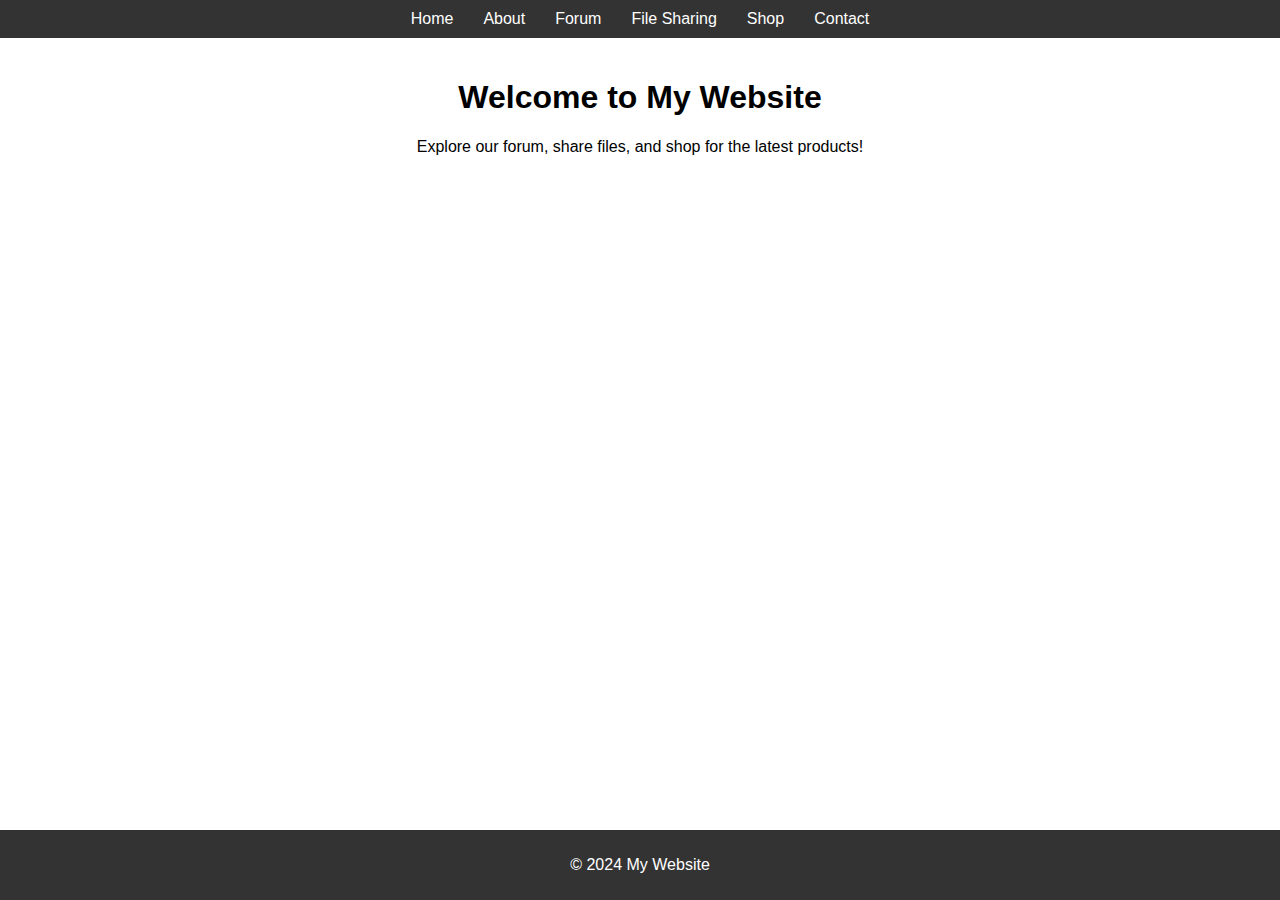
<file: index.html>
<!DOCTYPE html>
<html lang="en">
<head>
    <meta charset="UTF-8">
    <meta name="viewport" content="width=device-width, initial-scale=1.0">
    <title>Home - My Website</title>
    <link rel="stylesheet" href="styles.css">
</head>
<body>
    <header>
        <nav>
            <ul>
                <li><a href="index.html">Home</a></li>
                <li><a href="about.html">About</a></li>
                <li><a href="forum.html">Forum</a></li>
                <li><a href="files.html">File Sharing</a></li>
                <li><a href="shop.html">Shop</a></li>
                <li><a href="contact.html">Contact</a></li>
            </ul>
        </nav>
    </header>
    <main>
        <h1>Welcome to My Website</h1>
        <p>Explore our forum, share files, and shop for the latest products!</p>
    </main>
    <footer>
        <p>&copy; 2024 My Website</p>
    </footer>
</body>
</html>
</file>
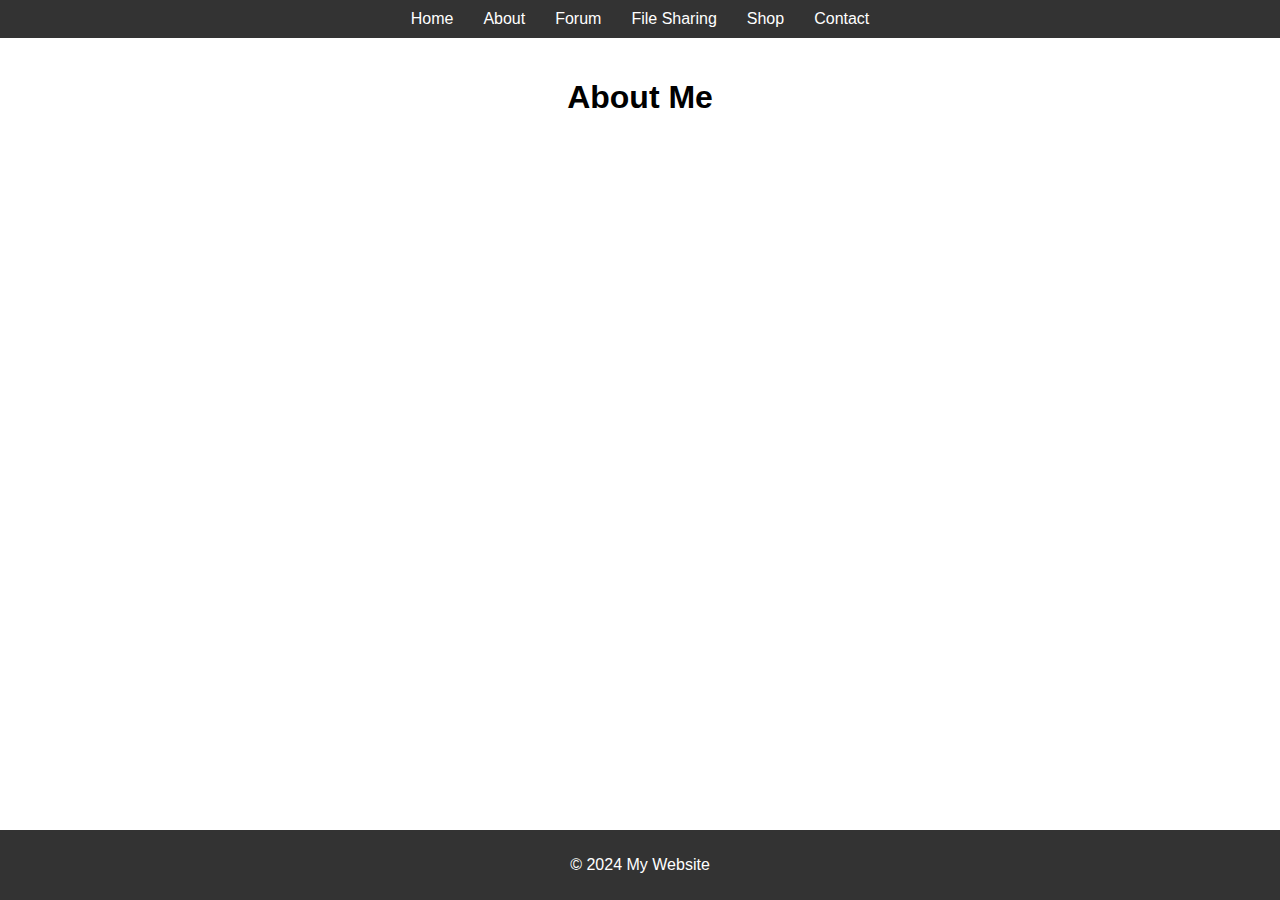
<file: about.html>
<!DOCTYPE html>
<html lang="en">
<head>
    <meta charset="UTF-8">
    <meta name="viewport" content="width=device-width, initial-scale=1.0">
    <title>About - My Website</title>
    <link rel="stylesheet" href="styles.css">
</head>
<body>
    <header>
        <nav>
            <ul>
                <li><a href="index.html">Home</a></li>
                <li><a href="about.html">About</a></li>
                <li><a href="forum.html">Forum</a></li>
                <li><a href="files.html">File Sharing</a></li>
                <li><a href="shop.html">Shop</a></li>
                <li><a href="contact.html">Contact</a></li>
            </ul>
        </nav>
    </header>
    <main>
        <h1>About Me</h1>
        <p></p>
    </main>
    <footer>
        <p>&copy; 2024 My Website</p>
    </footer>
</body>
</html>
</file>
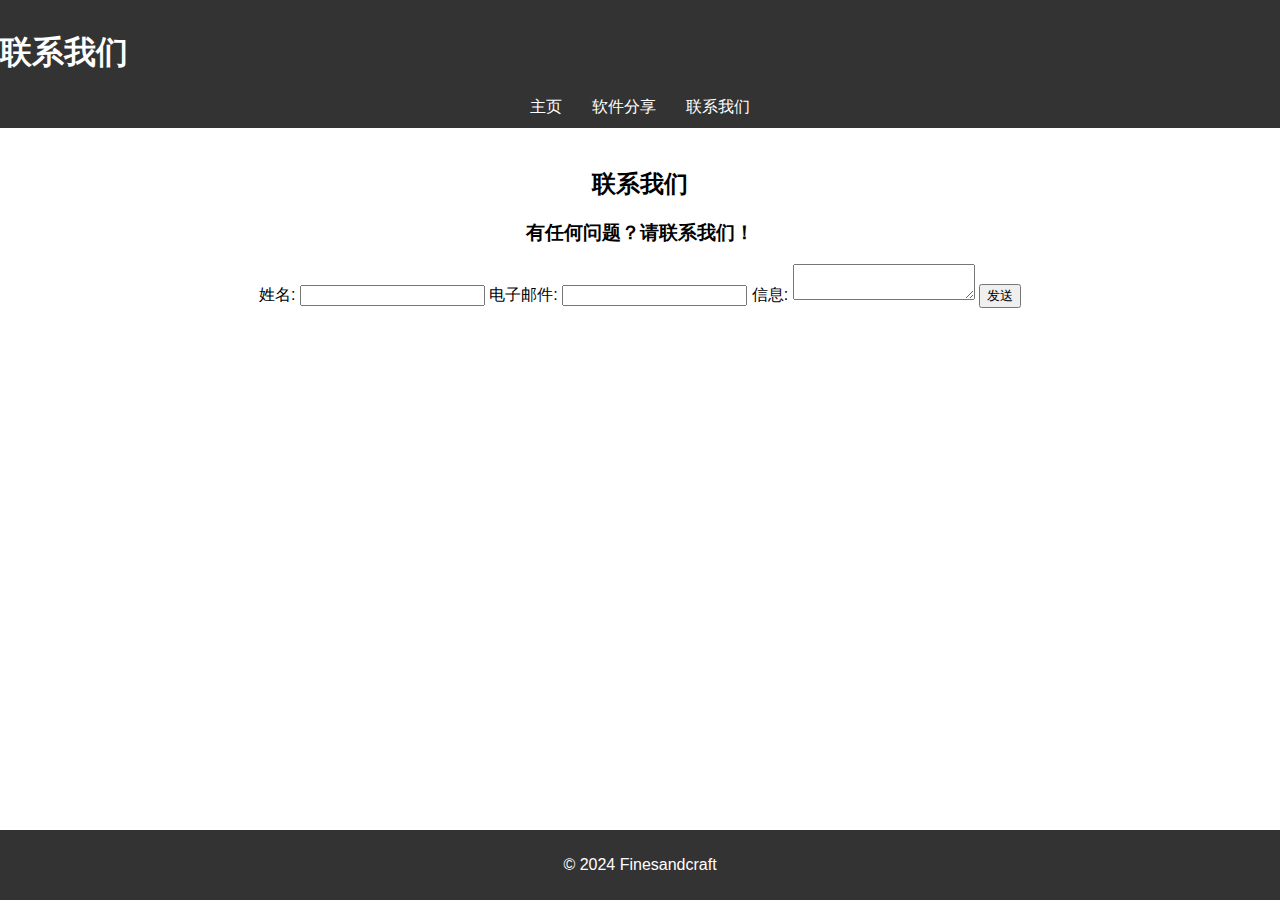
<file: contact.html>
<!DOCTYPE html>
<html lang="ja">
<head>
    <meta charset="UTF-8">
    <meta name="viewport" content="width=device-width, initial-scale=1.0">
    <title>联系我们 | Finesandcraft</title>
    <link rel="stylesheet" href="styles.css">
</head>
<body>
    <header>
        <nav>
            <div class="logo">
                <h1>联系我们</h1>
            </div>
            <ul>
                <li><a href="index.html">主页</a></li>
                <li><a href="software.html">软件分享</a></li>
                <li><a href="contact.html">联系我们</a></li>
            </ul>
        </nav>
    </header>
    <main>
        <section class="hero">
            <h2>联系我们</h2>
        </section>
        <section class="contact-form">
            <h3>有任何问题？请联系我们！</h3>
            <form action="mailto:your-email@example.com" method="post" enctype="text/plain">
                <label for="name">姓名:</label>
                <input type="text" id="name" name="name">
                
                <label for="email">电子邮件:</label>
                <input type="email" id="email" name="email">
                
                <label for="message">信息:</label>
                <textarea id="message" name="message"></textarea>
                
                <input type="submit" value="发送">
            </form>
        </section>
    </main>
    <footer>
        <p>&copy; 2024 Finesandcraft</p>
    </footer>
</body>
</html>
</file>
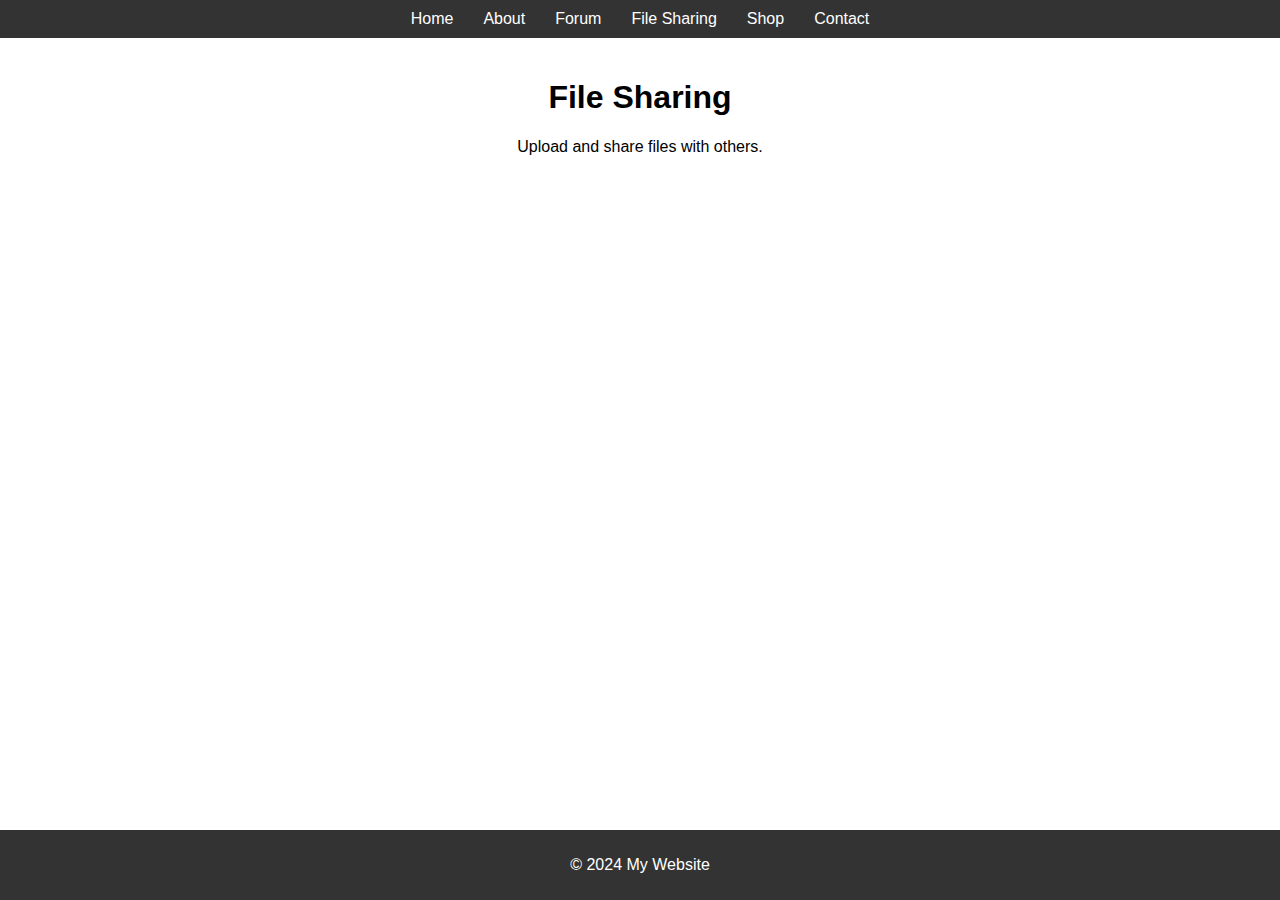
<file: files.html>
<!DOCTYPE html>
<html lang="en">
<head>
    <meta charset="UTF-8">
    <meta name="viewport" content="width=device-width, initial-scale=1.0">
    <title>File Sharing - My Website</title>
    <link rel="stylesheet" href="styles.css">
</head>
<body>
    <header>
        <nav>
            <ul>
                <li><a href="index.html">Home</a></li>
                <li><a href="about.html">About</a></li>
                <li><a href="forum.html">Forum</a></li>
                <li><a href="files.html">File Sharing</a></li>
                <li><a href="shop.html">Shop</a></li>
                <li><a href="contact.html">Contact</a></li>
            </ul>
        </nav>
    </header>
    <main>
        <h1>File Sharing</h1>
        <p>Upload and share files with others.</p>
    </main>
    <footer>
        <p>&copy; 2024 My Website</p>
    </footer>
</body>
</html>
</file>
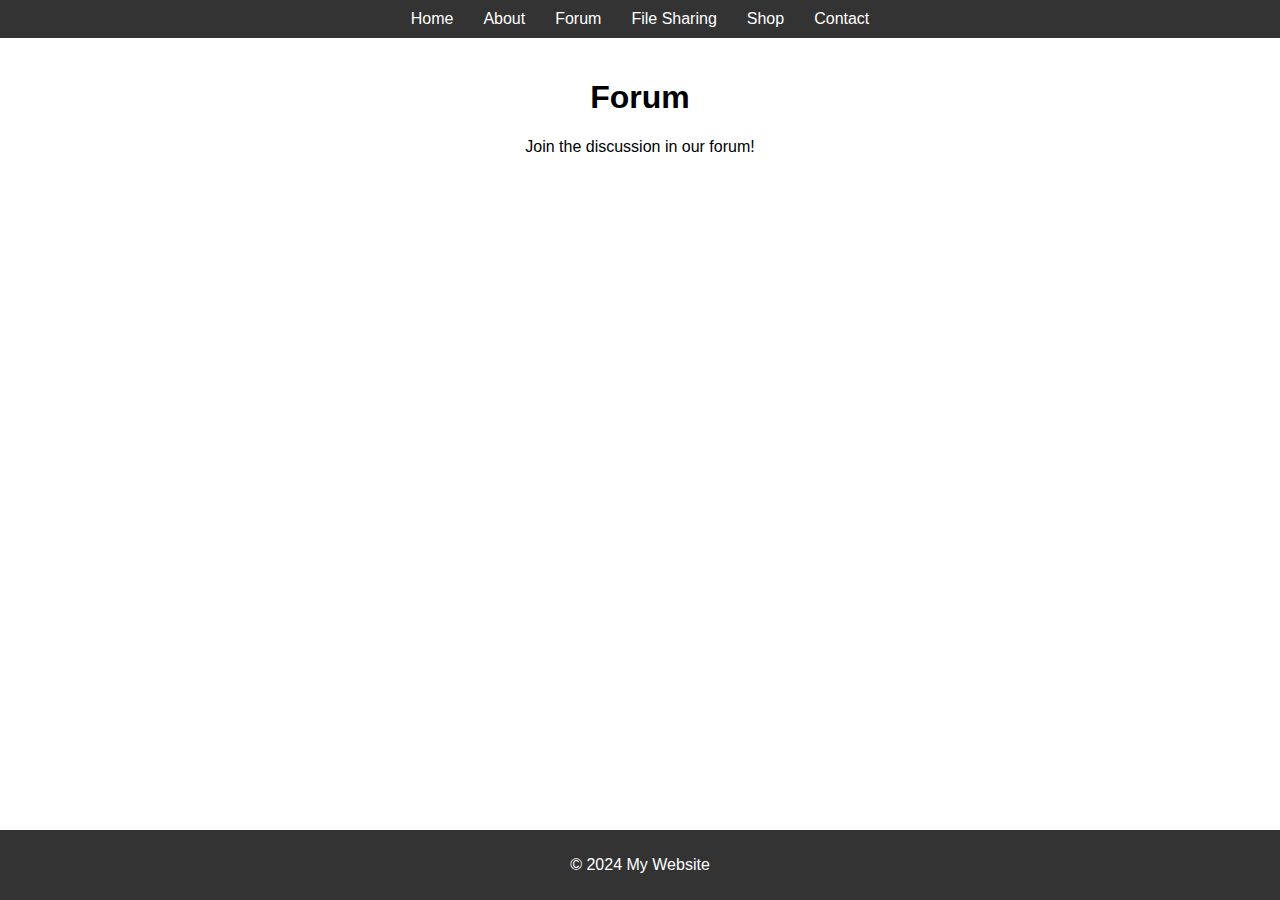
<file: forum.html>
<!DOCTYPE html>
<html lang="en">
<head>
    <meta charset="UTF-8">
    <meta name="viewport" content="width=device-width, initial-scale=1.0">
    <title>Forum - My Website</title>
    <link rel="stylesheet" href="styles.css">
</head>
<body>
    <header>
        <nav>
            <ul>
                <li><a href="index.html">Home</a></li>
                <li><a href="about.html">About</a></li>
                <li><a href="forum.html">Forum</a></li>
                <li><a href="files.html">File Sharing</a></li>
                <li><a href="shop.html">Shop</a></li>
                <li><a href="contact.html">Contact</a></li>
            </ul>
        </nav>
    </header>
    <main>
        <h1>Forum</h1>
        <p>Join the discussion in our forum!</p>
    </main>
    <footer>
        <p>&copy; 2024 My Website</p>
    </footer>
</body>
</html>
</file>
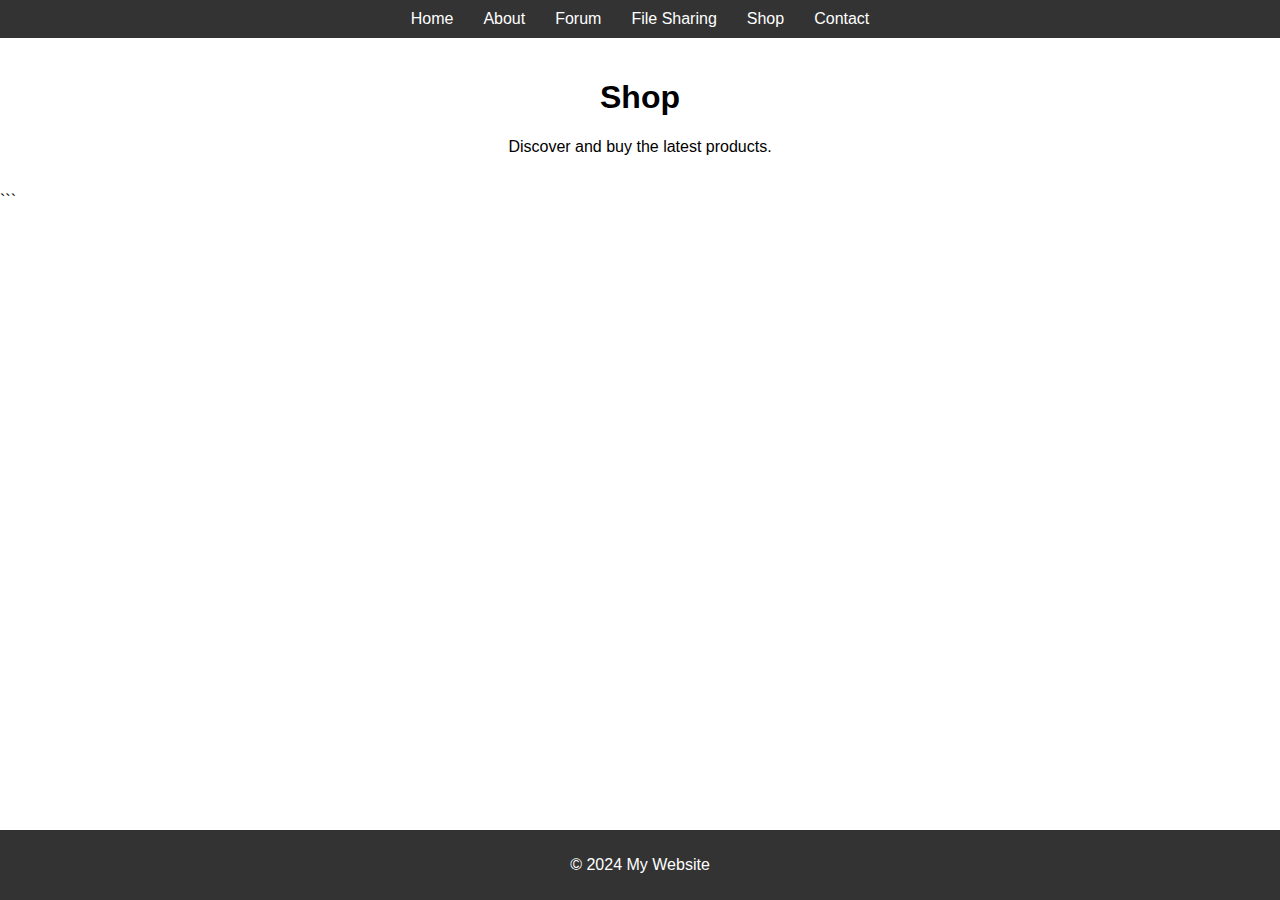
<file: shop.html>
<html lang="en">
<head>
    <meta charset="UTF-8">
    <meta name="viewport" content="width=device-width, initial-scale=1.0">
    <title>Shop - My Website</title>
    <link rel="stylesheet" href="styles.css">
</head>
<body>
    <header>
        <nav>
            <ul>
                <li><a href="index.html">Home</a></li>
                <li><a href="about.html">About</a></li>
                <li><a href="forum.html">Forum</a></li>
                <li><a href="files.html">File Sharing</a></li>
                <li><a href="shop.html">Shop</a></li>
                <li><a href="contact.html">Contact</a></li>
            </ul>
        </nav>
    </header>
    <main>
        <h1>Shop</h1>
        <p>Discover and buy the latest products.</p>
    </main>
    <footer>
        <p>&copy; 2024 My Website</p>
    </footer>
</body>
</html>
```
</file>
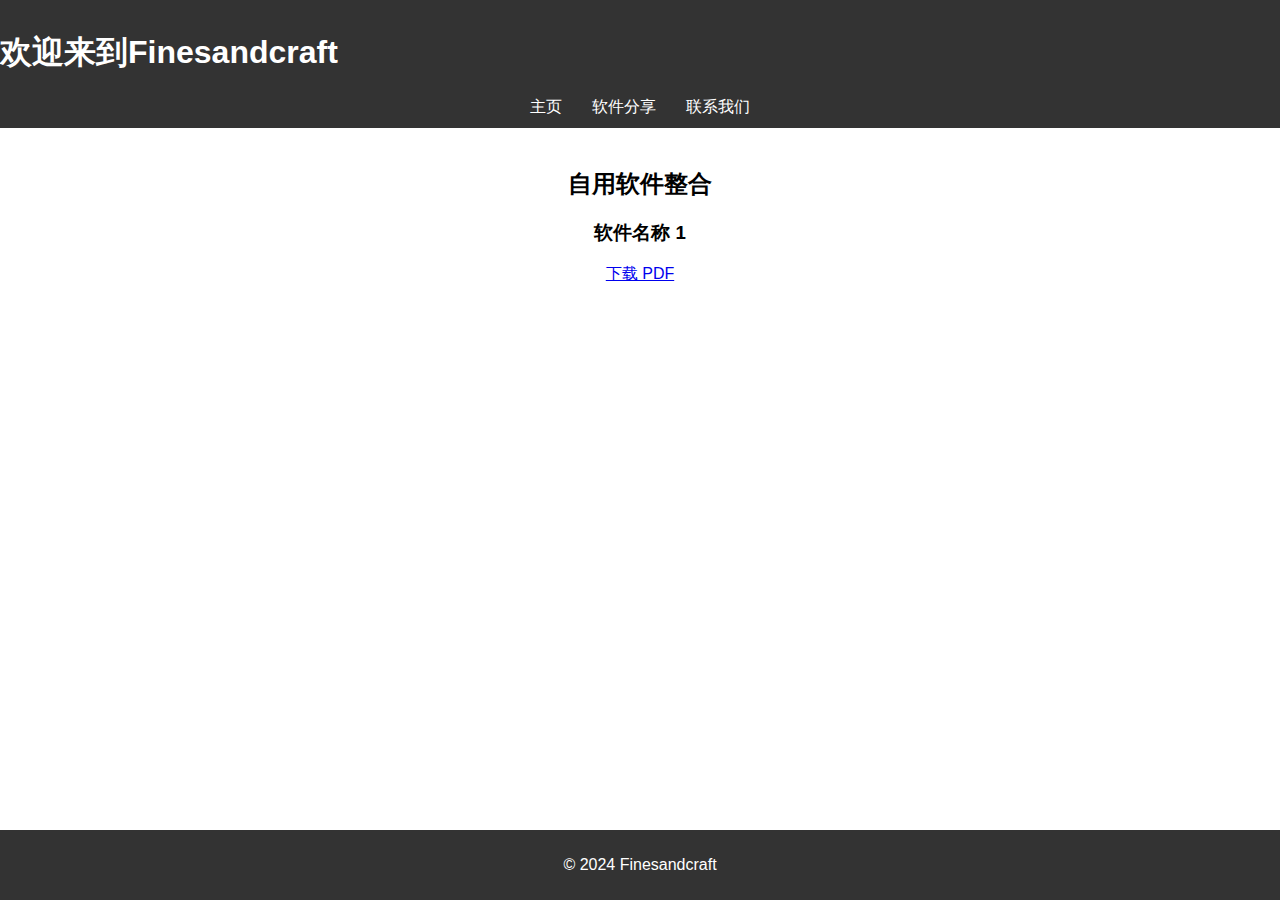
<file: software.html>
<!DOCTYPE html>
<html lang="ja">
<head>
    <meta charset="UTF-8">
    <meta name="viewport" content="width=device-width, initial-scale=1.0">
    <title>软件分享 | Finesandcraft</title>
    <link rel="stylesheet" href="styles.css">
</head>
<body>
    <header>
        <nav>
            <div class="logo">
                <h1>欢迎来到Finesandcraft</h1>
            </div>
            <ul>
                <li><a href="index.html">主页</a></li>
                <li><a href="software.html">软件分享</a></li>
                <li><a href="contact.html">联系我们</a></li>
            </ul>
        </nav>
    </header>
    <main>
        <section class="hero">
            <h2>自用软件整合</h2>
        </section>
        <section class="downloads">
            <div class="download-item">
                <h3>软件名称 1</h3>
                <a href="downloads/sample.pdf" download>下载 PDF</a>
            </div>
            <!-- 可以添加更多的下载条目 -->
        </section>
    </main>
    <footer>
        <p>&copy; 2024 Finesandcraft</p>
    </footer>
</body>
</html>
</file>
<file: styles.css>
body {
    font-family: Arial, sans-serif;
    margin: 0;
    padding: 0;
    box-sizing: border-box;
}

header {
    background: #333;
    color: white;
    padding: 10px 0;
}

nav ul {
    list-style: none;
    display: flex;
    justify-content: center;
    margin: 0;
    padding: 0;
}

nav ul li {
    margin: 0 15px;
}

nav ul li a {
    color: white;
    text-decoration: none;
}

main {
    padding: 20px;
    text-align: center;
}

footer {
    background: #333;
    color: white;
    text-align: center;
    padding: 10px 0;
    position: fixed;
    bottom: 0;
    width: 100%;
}
</file>
